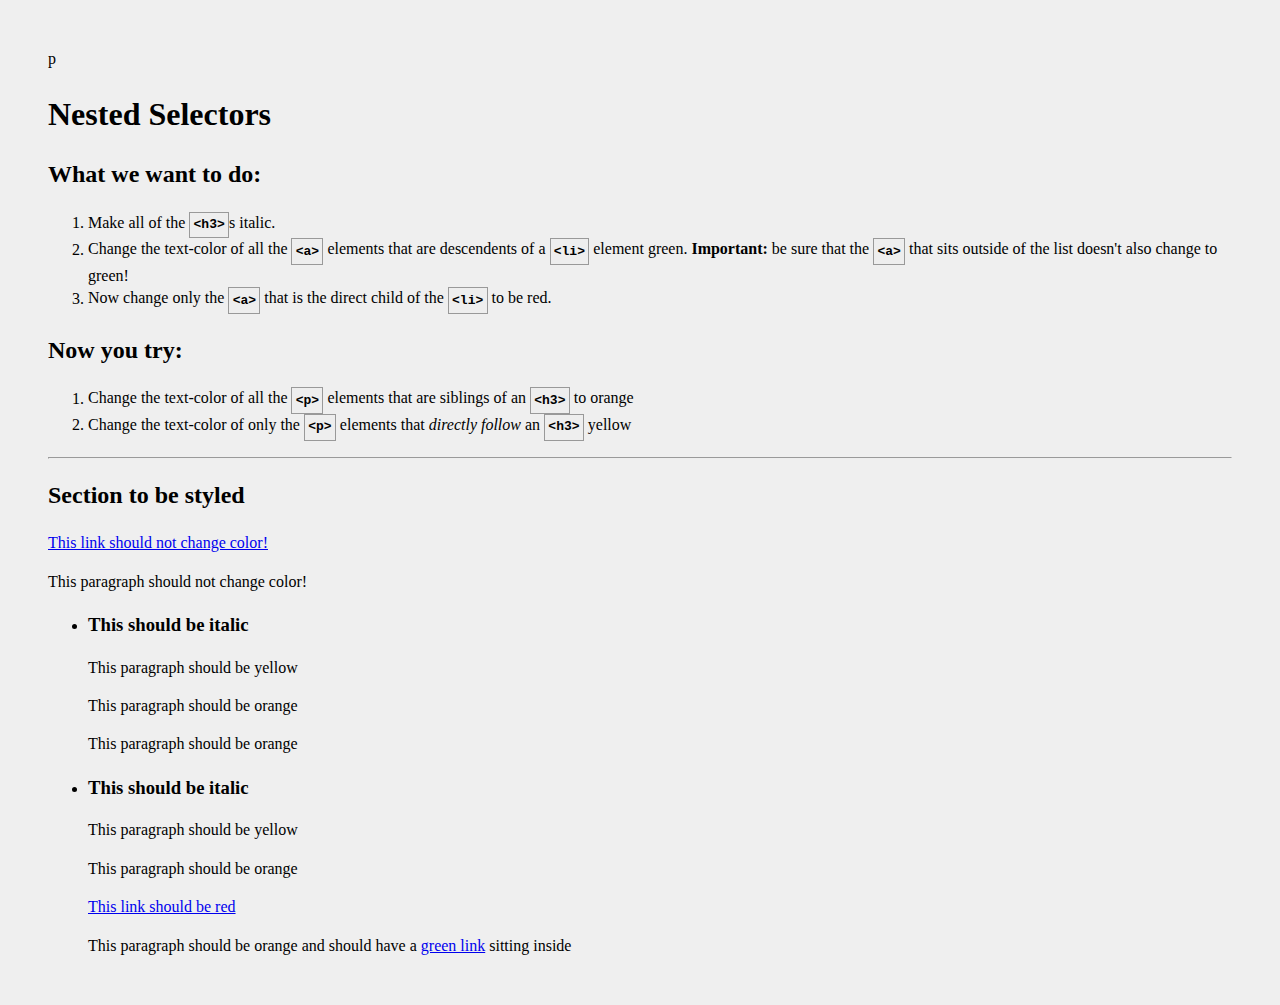
<file: 03_box_model/solution_student/nested_selectors/index.html>
<!DOCTYPE html>
<html>
  <head>
    <meta charset="utf-8">
    <title>Nested Selectors</title>

    <link rel="stylesheet" href="css/style.css">
p
  </head>
  <body>
    <h1>Nested Selectors</h1>

    <h2>What we want to do:</h2>
    <ol>
      <li>Make all of the <code>&lt;h3&gt;</code>s italic.</li>
      <li>Change the text-color of all the <code>&lt;a&gt;</code> elements that are descendents of a <code>&lt;li&gt;</code> element green. <strong>Important:</strong> be sure that the <code>&lt;a&gt;</code> that sits outside of the list doesn't also change to green!</li>
      <li>Now change only the <code>&lt;a&gt;</code> that is the direct child of the <code>&lt;li&gt;</code> to be red.</li>
    </ol>

    <h2>Now you try:</h2>
    <ol>
      <li>Change the text-color of all the <code>&lt;p&gt;</code> elements that are siblings of an <code>&lt;h3&gt;</code> to orange</li>
      <li>Change the text-color of only the <code>&lt;p&gt;</code> elements that <em>directly follow</em> an <code>&lt;h3&gt;</code> yellow</li>

    </ol>


    <hr>

    <h2>Section to be styled</h2>

    <a href="#">This link should not change color!</a>
    <p>This paragraph should not change color!</p>

    <ul>
      <li>
        <h3>This should be italic</h3>
        <p>This paragraph should be yellow</p>
        <p>This paragraph should be orange</p>
        <p>This paragraph should be orange</p>
      </li>
      <li>
        <h3>This should be italic</h3>
        <p>This paragraph should be yellow</p>
        <p>This paragraph should be orange</p>
        <a href="#">This link should be red</a>
        <p>This paragraph should be orange and should have a <a href="#">green link</a> sitting inside</p>
      </li>
    </ul>


  </body>
</html>
</file>
<file: 03_box_model/solution_student/nested_selectors/css/style.css>
body {
  margin: 3em;
  color: #000;
  line-height: 1.4;
  font-family: Georgia, serif;
  background: #efefef;
}

code {
  padding: .25em;
  background: #eee;
  font-weight: bold;
  display: inline-block;
  border: 1px solid #999;
}

/* 1. Make all of the h3s italic.*/
/*
h3 {
  font-style: italic;
}
*/
/* 2. Change the text-color of all the anchor elements that are 
descendents of a li element green. Important: be sure that the 
anchor that sits outside of the list doesn't also change to green!*/

/*li a {
  color: green;
}
*/
/* 3. Now change only the anchor that is the 
direct child of the li to be red.*/
/*
li > a {
  color: red;
}*/

/*---------------------------------- 
  Now you try!
------------------------------------*/

/* 1. Change the text-color of all the p elements that are siblings of an h3 to orange*/
/*
p ~ h3 {
  color: orange;
}

 2. Change the text-color of only the p elements that directly follow an h3 yellow

h3 + p {
  color: yellow;
}
*/
</file>
